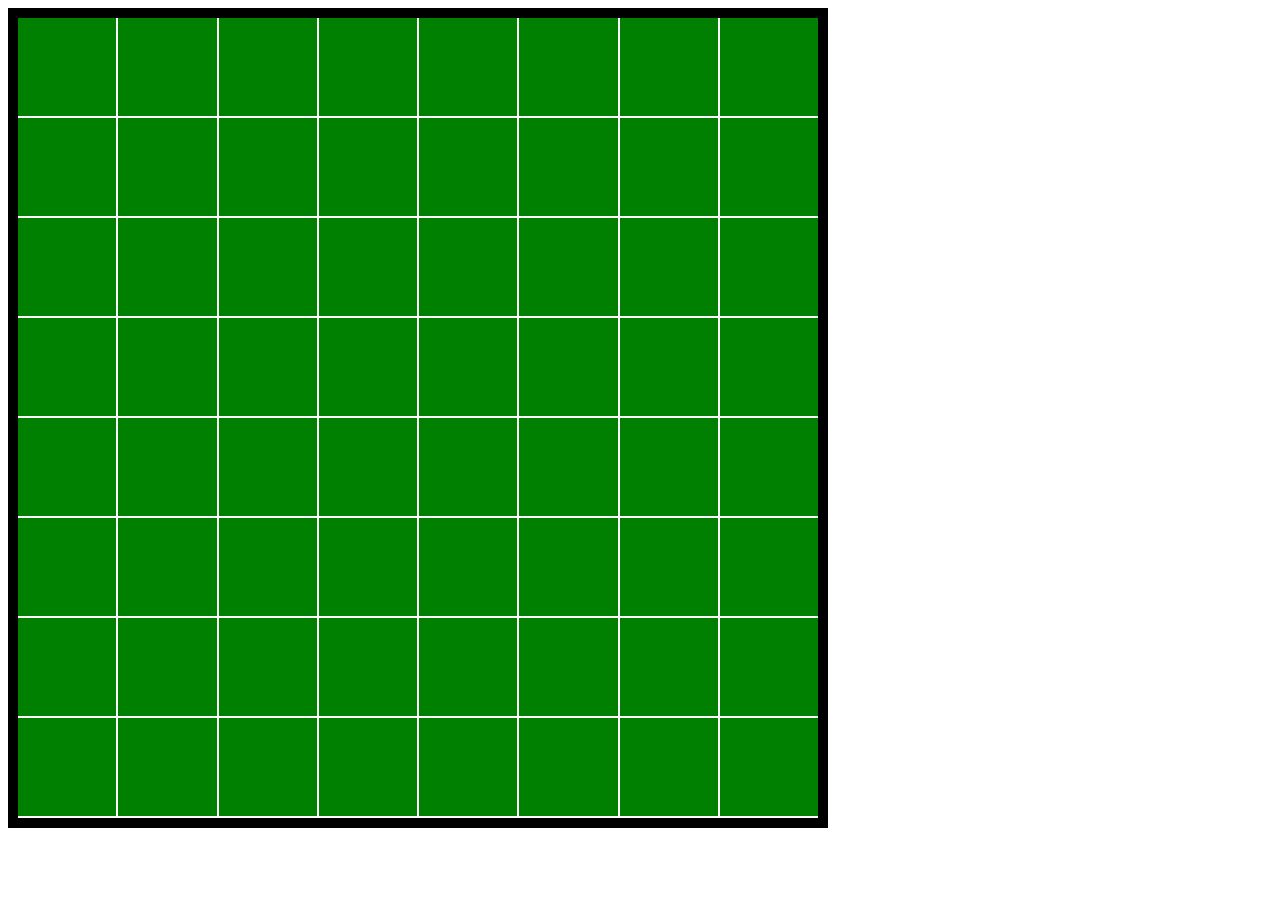
<file: index.html>
<!DOCTYPE html>
<html lang="en">
<head>
    <meta charset="UTF-8">
    <meta http-equiv="X-UA-Compatible" content="IE=edge">
    <meta name="viewport" content="width=device-width, initial-scale=1.0">
    <title>Othello App</title>
    <link rel="stylesheet" href="css/style.css">
</head>
<body>
    <div class="board">
        <div class="cell"></div>
        <div class="cell"></div>
        <div class="cell"></div>
        <div class="cell"></div>
        <div class="cell"></div>
        <div class="cell"></div>
        <div class="cell"></div>
        <div class="cell"></div>
        <div class="cell"></div>
        <div class="cell"></div>
        <div class="cell"></div>
        <div class="cell"></div>
        <div class="cell"></div>
        <div class="cell"></div>
        <div class="cell"></div>
        <div class="cell"></div>
        <div class="cell"></div>
        <div class="cell"></div>
        <div class="cell"></div>
        <div class="cell"></div>
        <div class="cell"></div>
        <div class="cell"></div>
        <div class="cell"></div>
        <div class="cell"></div>
        <div class="cell"></div>
        <div class="cell"></div>
        <div class="cell"></div>
        <div class="cell"></div>
        <div class="cell"></div>
        <div class="cell"></div>
        <div class="cell"></div>
        <div class="cell"></div>
        <div class="cell"></div>
        <div class="cell"></div>
        <div class="cell"></div>
        <div class="cell"></div>
        <div class="cell"></div>
        <div class="cell"></div>
        <div class="cell"></div>
        <div class="cell"></div>
        <div class="cell"></div>
        <div class="cell"></div>
        <div class="cell"></div>
        <div class="cell"></div>
        <div class="cell"></div>
        <div class="cell"></div>
        <div class="cell"></div>
        <div class="cell"></div>
        <div class="cell"></div>
        <div class="cell"></div>
        <div class="cell"></div>
        <div class="cell"></div>
        <div class="cell"></div>
        <div class="cell"></div>
        <div class="cell"></div>
        <div class="cell"></div>
        <div class="cell"></div>
        <div class="cell"></div>
        <div class="cell"></div>
        <div class="cell"></div>
        <div class="cell"></div>
        <div class="cell"></div>
        <div class="cell"></div>
        <div class="cell"></div>
    </div>
    
    <script src="js/main.js"></script>
</body>
</html>
</file>
<file: css/style.css>
/* オセロ盤 */

/* 一番下のセルの下のスペースが気になる */

.board {
    display: flex;
    flex-wrap: wrap;
    justify-content: space-between;
    position: relative;
    width: 800px;
    height: 800px;
    background-color: #fff;
    border: 10px solid #000000;
    /* border-radius: 5%; */
}

.cell {
    display: block;
    cursor: pointer;
    height: calc((100% - 14px) / 8);
    width: calc((100% - 14px) / 8);
    background-color: #008000;
}

/* 黒白の石 */

.black {
    margin: 5px auto;
    z-index: 1;
    width: calc(100% - 10px);
    height: calc(100% - 10px);
    border-radius: 50%;
    background: #000;
}

.white {
    margin: 5px auto;
    z-index: 1;
    width: calc(100% - 10px);
    height: calc(100% - 10px);
    border-radius: 50%;
    background: #fff;
}

.blue {
    margin: 5px auto;
    z-index: 1;
    width: calc(100% - 10px);
    height: calc(100% - 10px);
    border-radius: 50%;
    background: blue;
}

.yellow {
    margin: 5px auto;
    z-index: 1;
    width: calc(100% - 10px);
    height: calc(100% - 10px);
    border-radius: 50%;
    background: yellow;
}
</file>
